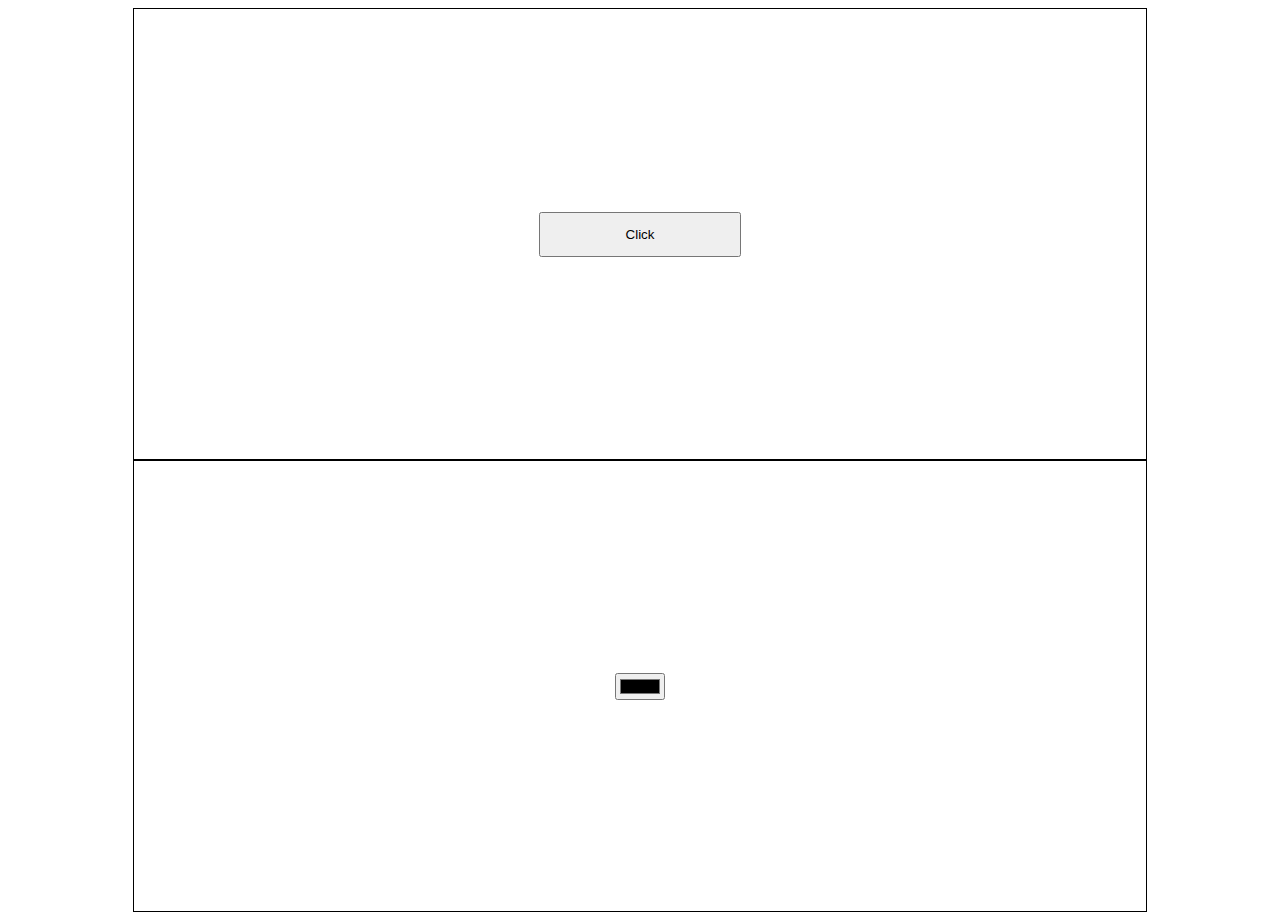
<file: Clase 10 28-06/index.html>
<!DOCTYPE html>
<html lang="en">
<head>
    <meta charset="UTF-8">
    <meta name="viewport" content="width=device-width, initial-scale=1.0">
    <title>Document</title>
    <link rel="stylesheet" href="style.css">
</head>
<body>
    <div class="caja" id="box">
        <button class="boton" id="boton">Click</button>
    </div>

    <div class="caja">
        <input id="my-input" type="color"/>
    </div>







    <script src="script.js"></script>
</body>
</html>
</file>
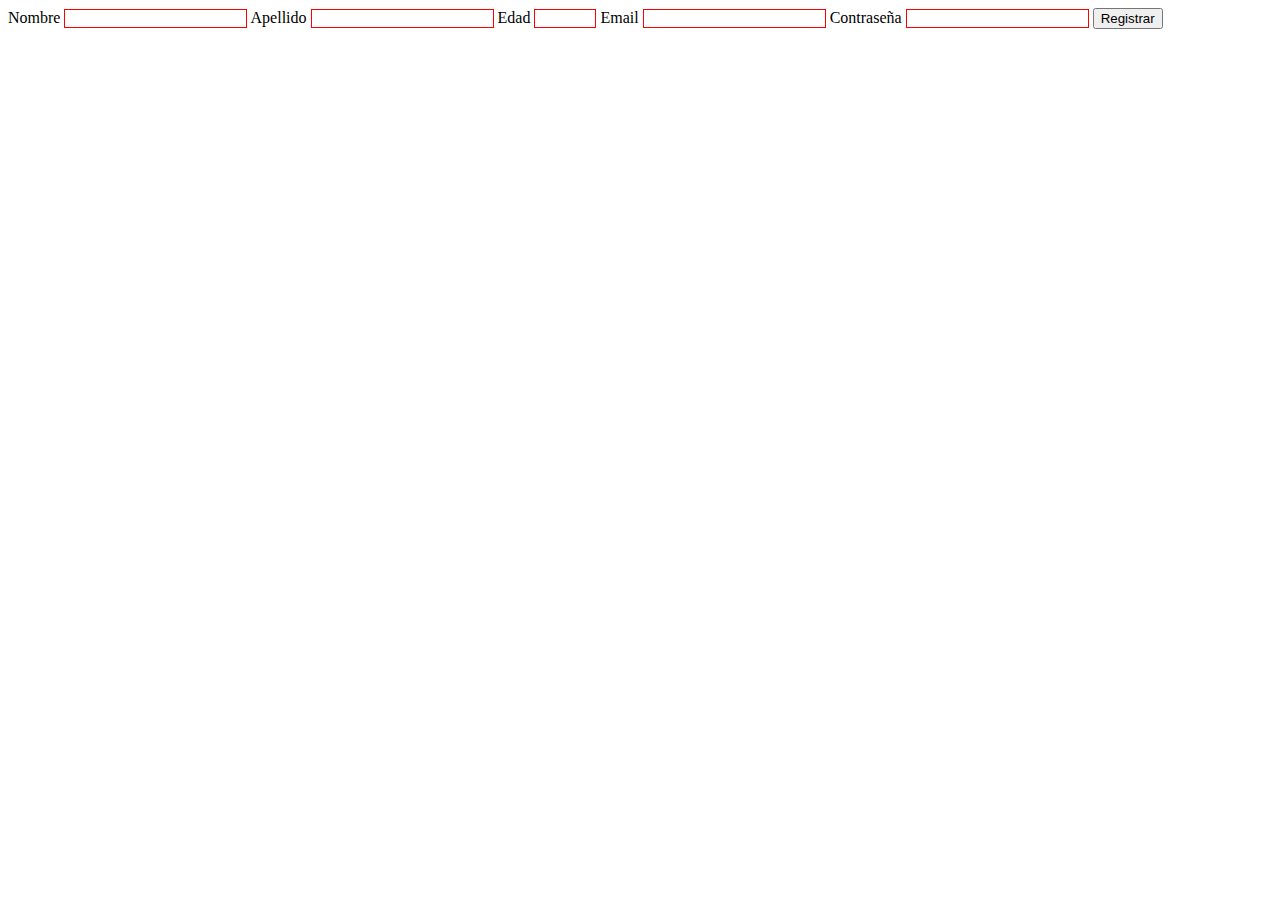
<file: Clase 11 30-06/index.html>
<!DOCTYPE html>
<html lang="en">
<head>
    <meta charset="UTF-8">
    <meta name="viewport" content="width=device-width, initial-scale=1.0">
    <title>Document</title>
    <link rel="stylesheet" href="style.css">
</head>
<body>
    <form>
        <label for="name">Nombre</label>
        <input id="name" type="text" required minlength="10" maxlength="13" />
        <label for="lastName ">Apellido</label>
        <input id="lastName " type="text" required />
        <label for="age">Edad</label>
        <input id="age" type="number" required min="18" max="100"/>
        <label for="mail">Email</label>
        <input id="mail" type="email" required/>
        <label for="password">Contraseña</label>
        <input id="password" type="password" required />
        <button type="button" id="submit-btn">Registrar</button>
    </form>
    <script src="script.js"></script>
</body>
</html>

<!--opacidad, etc es input -->
</file>
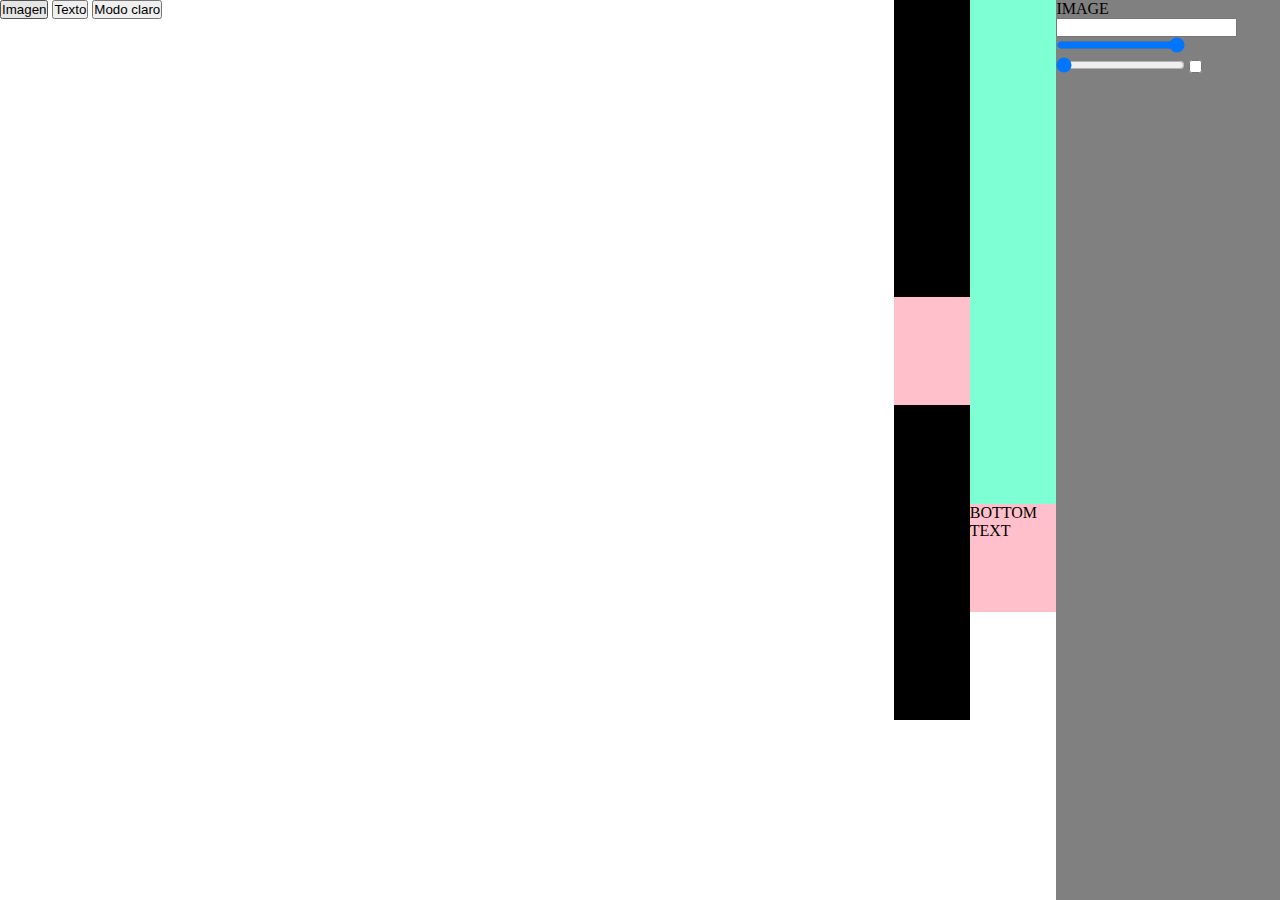
<file: Clase 12 03-07/index.html>
<!DOCTYPE html>
<html lang="en">
<head>
    <meta charset="UTF-8">
    <meta name="viewport" content="width=device-width, initial-scale=1.0">
    <title>Document</title>
    <link rel="stylesheet" href="style.css">
</head>
<body>

    <div class="cuerpo">
    <div class="header-main-container"> 
        <header>
            <button id="img-btn">Imagen</button>
            <button id="text-btn">Texto</button>
            <button id="mode-btn">Modo claro</button>    
        </header>
    </div>
    <div>
        <main class="main-container" id="main-container">
        <div class="meme-container">
            <div class="text-container top-text"></div>
                <p>TOP TEXT</p>
            </div>   
            <div>
                <div class="meme-img" id="meme-img"></div>
                <div class="text-container bottom-text">
                    <p>BOTTOM TEXT</p>
            </div>
        </div>
        </main>
    </div>
<div class="aside-container">
    <div class="aside hidden" id="aside-text">TEXT</div>
    <div class="aside" id="aside-img">IMAGE
        <input type="text" id="url-input">
        <input type="range" min="0" max="1" value="1" step="0.1" id="bright-input" />
        <input type="range" min="100" max="1000" value="100" step="1" id="constrast-input" />

        <input type="checkbox">


</div>
</div>
<script src="script.js"></script>
</body>
</html>
</file>
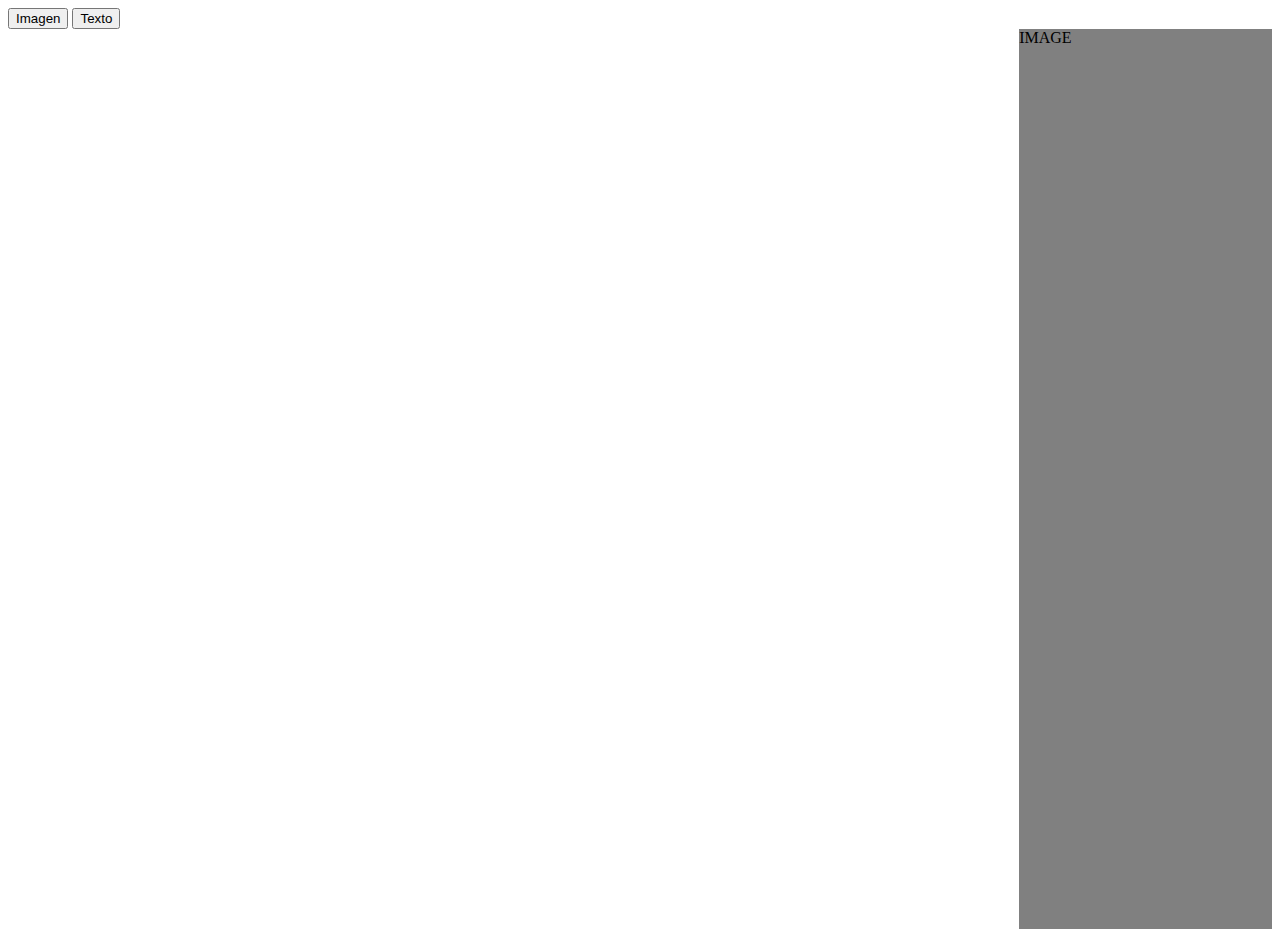
<file: tp-generador meme/index.html>
<!DOCTYPE html>
<html lang="en">
<head>
    <meta charset="UTF-8">
    <meta name="viewport" content="width=device-width, initial-scale=1.0">
    <title>Document</title>
    <link rel="stylesheet" href="style.css">
</head>
<body>
    <button id="img-btn">Imagen</button>
    <button id="text-btn">Texto</button>
    <div class="aside hidden" id="aside-text">TEXT</div>
    <div class="aside" id="aside-img">IMAGE</div>

    <script src="script.js"></script>
</body>
</html>
</file>
<file: Clase 10 28-06/style.css>
.caja {
    width: 80%;
    height: 50vh;
    border: 1px solid black;
    margin: auto;
    display: flex;
    justify-content: center;
    align-items: center;
}

.boton {
    width: 20%;
    height: 5vh;

}
</file>
<file: Clase 11 30-06/style.css>
input:invalid {
    border: 1px solid red;
}

input:valid {
    border: green;
}
</file>
<file: Clase 12 03-07/style.css>
* {
    margin: 0;
    padding: 0;
}

.hidden {
    display: none;
}
.cuerpo {
    display: flex;
}

.header-main-container {
    width: 80%;
}
.aside-container{
    width: 20%;
}
.aside {
    height: 100vh;
    background-color: gray;
}

.dark-aside {
    background-color: black;
    color: white;
}

.meme-container {
    height: 80vh;
    width: 60%;
    margin: auto;
    background-color: black;
    display: flex;
    flex-direction:column ;
    justify-content: center; 
}

.meme-img {
    height: 70%;
    background-color: aquamarine;
    background-size:cover;
    background-repeat: 'no-repeat';
    background-position: 'center';
}
.text-container {
    height: 15%;
    background-color: pink;
}



/*display none en aside */

/*NUEVA CLASE */

.main-container {
    display: flex;
    justify-content: center;
}

.main-container-dark {
    background-color: darkgreen;
}
</file>
<file: tp-generador meme/style.css>
.hidden {
    display: none;
}

.aside {
    width: 20%;
    height: 100vh;
    margin-left: auto;
    background-color: gray;
}

/*div que tinee header y main 
y otro div que tienen aside y ambos dentro de div o body s*/
</file>
